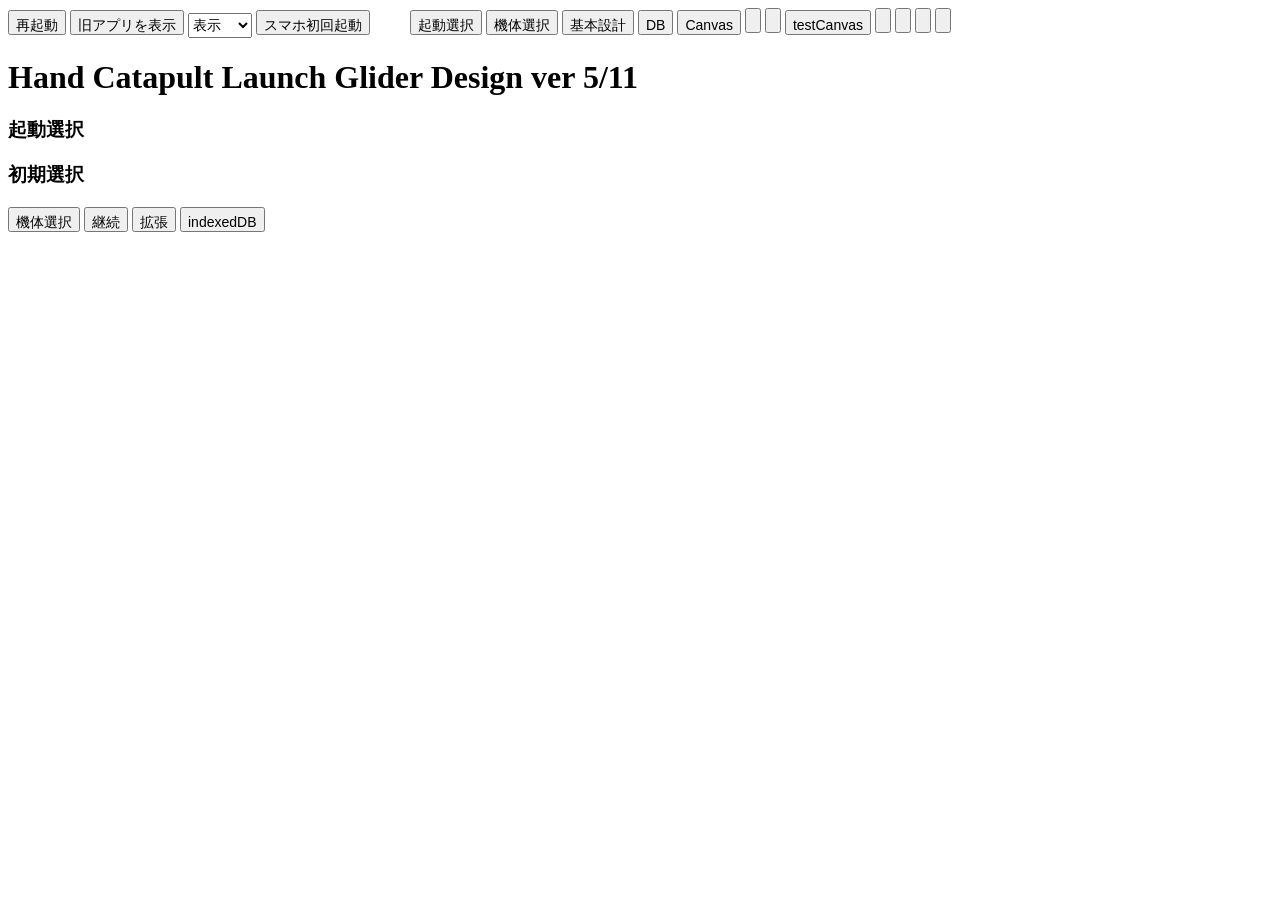
<file: index.html>
<!DOCTYPE html>
<html lang="ja">
<head>
  <meta charset="utf-8">
  <meta name="viewport" content="width=device-width, initial-scale=1.0">
  <meta name="viewport" content="width=device-width, initial-scale=1.0">
  <title>HCLGD</title>

<link rel="stylesheet" href="style.css">
<link rel="icon" type="image/png" sizes="32X32" href="icon/HCLGD32icon.png">
<link rel="icon" type="image/png" sizes="128x128" href="icon/HCLGD128icon.png">
<link rel="apple-touch-icon" href="icon/HCLGD128icon.png">
</head>

<body>
<!-- DOM -->
<button id="reloadBtn">再起動</button>           <!-- Top -->
<button id="btnOld">旧アプリを表示</button>
<select id="btnHide">
  <option value="block">表示</option>
  <option value="none">非表示</option>
</select>
<button id="docBtn">スマホ初回起動</button>

<span id="dbgBtn"></span>       <!-- 子ページデバッグボタン -->
<h1 id="title">Hand Catapult Launch Glider Design ver 5/11</h1>  <!-- タイトル -->
<div id="upDbgContent"></div>           <!-- 上部デバッグボタン -->
<h3 id="childTitle">chile title</h3>    <!-- 子タイトル -->
<div id="childChgMsg"></div>              <!-- 子ページ切り替え中表示 -->
<div id="childContent"></div>             <!-- 子ページの表示エリア -->
<h3 id="errDisp"></h3>                    <!-- エラー表示 -->
<iframe 
  id="oldApp"
  style="width:100%; height:80vh; border:1px solid #999; display:none;"
></iframe>                                <!-- OLDの表示 -->

<!-- error -->
<div id="errorBox"></div>
<h3 id="errDisp"></h3>    <!-- エラー表示 -->

<script>
//  document.body.innerHTML = "HTML OK";
</script>

 <!-- EMSモジュール -->
<script type="module" src="global.js"></script>
<script type="module" src="start.js?V=2"></script>
</body>
</html>
</file>
<file: style.css>
#errorBox { /*  エラーメッセージのスタイル */
  display: none;
  background: #fee;
  color: #900;
  padding: 10px;
  margin: 8px 0;
  border: 1px solid #900;
  font-family: monospace;
  white-space: pre-wrap;
}

button, select  {  /* ボタンの標準設定 */
  height: 25px;
  line-height: 25px; /* テキストを縦中央に */
  font-size: 14px;   /* 読みやすいサイズ */
}

#acList {
  width: 400px; height: 200px; 
  font-family: monospace;
}

table {
  border-collapse: collapse;   /* 二重枠を防ぐ */
  margin-top: 10px;
  border: 1px solid #000;      /* テーブル外枠 */
}
td {
  border: 1px solid #000;      /* セルの枠を単線に */
  padding: 4px;
  min-width: 60px;
  text-align: right;
}
/* テーブルのセル内の input にだけ適用 */
table td input {
  width: 100%;
  box-sizing: border-box;
  text-align: right;
  border: none;
}

/* canvas多重化  */
.canvasBox{
  position: relative;
  /*border:2px solid black;*/
  border-left: none !important;
}

.canvasBox canvas{
  position: absolute;
  left: 0;
  top: 0;
}

/* 親を横並びにする */
.rowContainer {
  display: flex;
  align-items: flex-start; /* 上揃え */
  gap: 20px;               /* 左右の間隔 */
}

/* 左側テーブルは縦に並ぶが、非表示は無視される */
.tableContainer div {
  border: 1px solid black;
  text-align: center;
  padding: 5px;
}

/* テーブル選択枠で見える化 */
.active {
  box-shadow: inset 0 0 0 2px blue;
}

.listBox{
  height:200px;
  overflow-y:auto;
  border:1px solid black;
  font-family: monospace;
}

.listRow{
  white-space: pre;
  padding:2px 4px;
}

.listRowSelect{
  background:#9cf;
}
</file>
